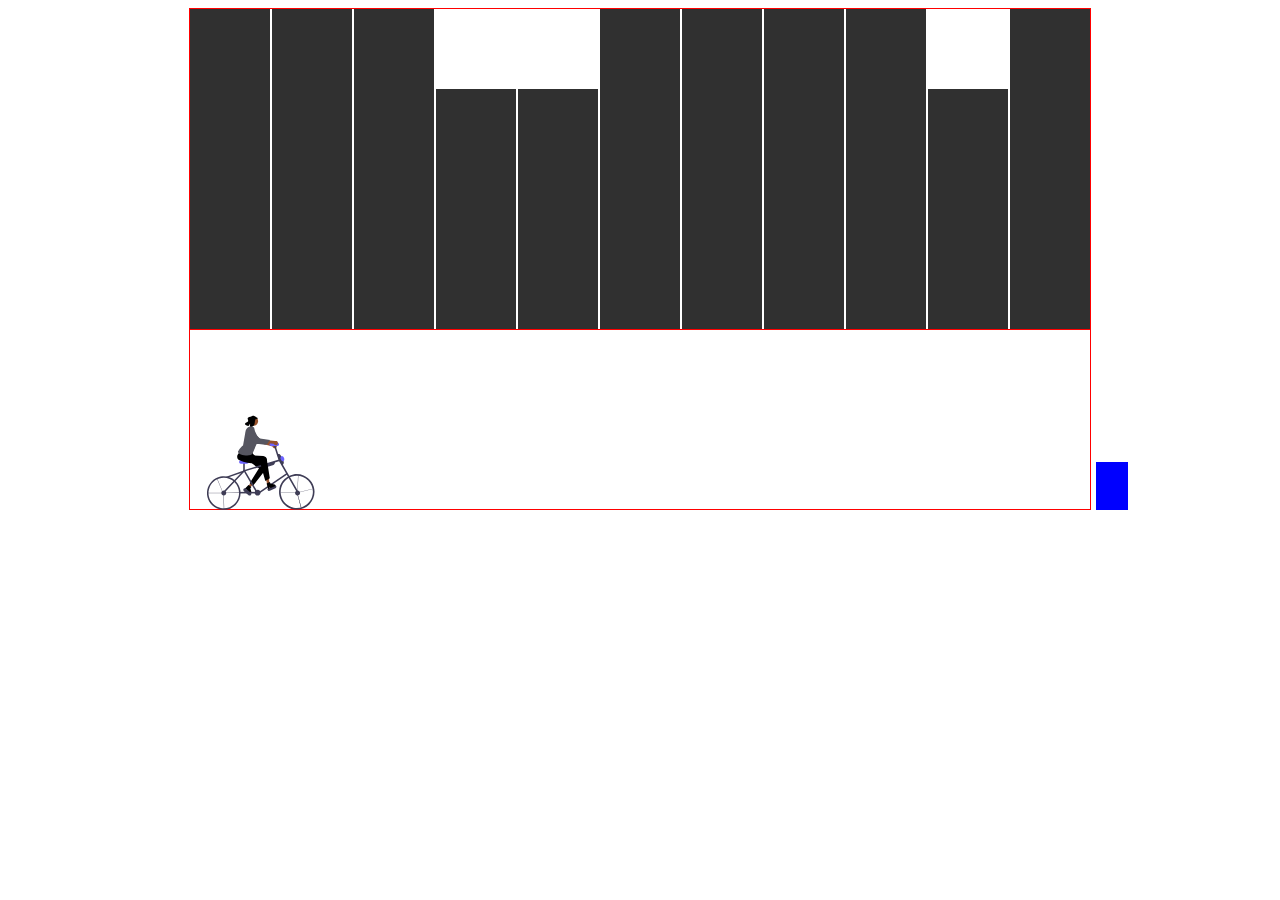
<file: index.html>
<!DOCTYPE html>
<html lang="en">
<head>
    <meta charset="UTF-8">
    <meta http-equiv="X-UA-Compatible" content="IE=edge">
    <meta name="viewport" content="width=device-width, initial-scale=1.0">
    <link href="./style.css" rel="stylesheet"/>
    <title>City runner</title>
</head>
<body>
    <div id="body" class="body">
        <div class="container">
            <div class="background">
                <div class="houses"></div>
                <div class="houses"></div>
                <div class="houses"></div>
                <div class="houses x"></div>
                <div class="houses x"></div>
                <div class="houses"></div>
                <div class="houses"></div>
                <div class="houses"></div>
                <div class="houses"></div>
                <div class="houses x"></div>
                <div class="houses"></div>
            </div>

            <svg id="man" class="man" viewBox="0 0 795 616" fill="none" xmlns="http://www.w3.org/2000/svg">
                <rect width="795" height="616" fill="none"/>
                <g id="undraw_ride_a_bicycle_re_6tjy 1" clip-path="url(#clip0_0_1)">
                <path id="Vector" d="M309.242 462.575L319.986 471.566L360.55 433.48L344.693 420.211L309.242 462.575Z" fill="#97522C"/>
                <path id="Vector_2" d="M341.028 459.534L318.275 443.829L378.183 348.848C334.763 323.61 304.902 292.823 280.538 259.005C272.258 247.592 267.21 234.309 278.762 225.747C279.302 225.347 279.856 224.968 280.425 224.61C293.597 216.402 289.321 228.703 307.376 222.662L323.69 240.065L358.937 274.361L419.058 312.739C431.149 320.457 434.504 336.691 426.552 348.999C426.132 349.649 425.684 350.28 425.21 350.893L341.028 459.534Z" fill="black"/>
                <path id="Vector_3" d="M310.603 455.252L329.441 469.196L323.008 476.883L330.207 502.939C330.562 504.226 330.497 505.593 330.021 506.841C329.545 508.088 328.683 509.15 327.56 509.873C326.437 510.595 325.113 510.94 323.78 510.857C322.448 510.773 321.177 510.266 320.153 509.409L298.792 491.533L301.474 480.848L293.673 487.248L285.619 480.508L310.603 455.252Z" fill="black"/>
                <path id="Vector_4" d="M284.311 360.348L168.115 401.9L171.483 411.316L287.678 369.764L284.311 360.348Z" fill="#3F3D56"/>
                <path id="Vector_5" d="M311.485 521.085L281.209 494.943C279.102 493.123 277.805 490.541 277.602 487.764C277.399 484.987 278.307 482.244 280.127 480.136C281.946 478.029 284.528 476.731 287.305 476.527C290.081 476.323 292.825 477.23 294.933 479.048L325.209 505.19C326.253 506.091 327.11 507.189 327.73 508.421C328.35 509.653 328.721 510.995 328.822 512.371C328.923 513.746 328.752 515.128 328.319 516.437C327.886 517.747 327.199 518.958 326.297 520.002C325.396 521.046 324.298 521.902 323.065 522.522C321.833 523.141 320.491 523.511 319.115 523.612C317.74 523.713 316.358 523.541 315.049 523.107C313.739 522.674 312.528 521.987 311.485 521.085V521.085Z" fill="#3F3D56"/>
                <path id="Vector_6" d="M483.47 219.067C481.556 219.727 479.522 219.959 477.509 219.748C475.496 219.536 473.554 218.886 471.819 217.843C470.085 216.8 468.601 215.389 467.47 213.71C466.34 212.031 465.592 210.124 465.278 208.125L357.124 180.275L374.762 161.768L477.773 192.015C481.167 191.711 484.555 192.662 487.294 194.689C490.034 196.715 491.935 199.676 492.637 203.011C493.339 206.345 492.794 209.822 491.104 212.781C489.415 215.74 486.698 217.977 483.47 219.067H483.47Z" fill="#97522C"/>
                <path id="Vector_7" d="M319.168 89.7592C319.168 89.7592 301.582 91.7967 301.898 112.062C302.214 132.327 345.322 178.492 352.048 186.141C358.773 193.79 425.892 197.698 425.892 197.698L446.859 179.262L384.69 158.316L319.168 89.7592Z" fill="#565660"/>
                <path id="Vector_8" d="M283.496 184.877L279.529 203.485C279.529 203.485 272.308 218.972 273.71 223.11C275.098 227.225 337.592 249.595 337.592 249.595C337.592 249.595 342.947 221.692 351.881 202.87L283.496 184.877Z" fill="#FFB6B6"/>
                <path id="Vector_9" d="M483.782 475.919L447.689 493.163C445.177 494.363 442.29 494.516 439.664 493.588C437.039 492.66 434.889 490.727 433.689 488.215C432.488 485.702 432.335 482.815 433.263 480.19C434.191 477.564 436.124 475.415 438.636 474.214L474.729 456.971C477.242 455.77 480.128 455.617 482.754 456.545C485.38 457.473 487.529 459.406 488.729 461.918C489.93 464.431 490.083 467.318 489.155 469.943C488.227 472.569 486.294 474.719 483.782 475.919V475.919Z" fill="#3F3D56"/>
                <path id="Vector_10" d="M625.709 523.567C634.546 523.567 641.709 516.403 641.709 507.567C641.709 498.73 634.546 491.567 625.709 491.567C616.872 491.567 609.709 498.73 609.709 507.567C609.709 516.403 616.872 523.567 625.709 523.567Z" fill="#3F3D56"/>
                <path id="Vector_11" d="M152.248 523.12C161.085 523.12 168.248 515.957 168.248 507.12C168.248 498.283 161.085 491.12 152.248 491.12C143.412 491.12 136.248 498.283 136.248 507.12C136.248 515.957 143.412 523.12 152.248 523.12Z" fill="#3F3D56"/>
                <path id="Vector_12" d="M369.248 523.673C379.495 523.673 387.802 515.367 387.802 505.12C387.802 494.873 379.495 486.567 369.248 486.567C359.002 486.567 350.695 494.873 350.695 505.12C350.695 515.367 359.002 523.673 369.248 523.673Z" fill="#3F3D56"/>
                <path id="Vector_13" d="M156.357 505.986L149.061 499.147L279.296 360.214L511.708 290.657L627.053 493.091L618.365 498.042L506.957 302.518L284.748 369.021L156.357 505.986Z" fill="#3F3D56"/>
                <path id="Vector_14" d="M353.492 499.678H255.219V509.678H353.492V499.678Z" fill="#3F3D56"/>
                <path id="Vector_15" d="M287.022 312.334H277.022V364.617H287.022V312.334Z" fill="#3F3D56"/>
                <path id="Vector_16" d="M481.467 194.03L471.951 197.103L504.574 298.124L514.09 295.051L481.467 194.03Z" fill="#3F3D56"/>
                <path id="Vector_17" d="M286.024 358.039L277.394 363.094L359.394 503.094L368.024 498.039L286.024 358.039Z" fill="#3F3D56"/>
                <path id="Vector_18" d="M555.888 378.43L379.896 498.442L385.53 506.703L561.522 386.692L555.888 378.43Z" fill="#3F3D56"/>
                <path id="Vector_19" d="M301.209 318.567H261.209C258.424 318.567 255.754 317.46 253.784 315.491C251.815 313.522 250.709 310.851 250.709 308.067C250.709 305.282 251.815 302.611 253.784 300.642C255.754 298.673 258.424 297.567 261.209 297.567H301.209C303.994 297.567 306.665 298.673 308.634 300.642C310.603 302.611 311.709 305.282 311.709 308.067C311.709 310.851 310.603 313.522 308.634 315.491C306.665 317.46 303.994 318.567 301.209 318.567V318.567Z" fill="#6C63FF"/>
                <path id="Vector_20" d="M496.209 205.567H456.209C453.424 205.567 450.754 204.46 448.784 202.491C446.815 200.522 445.709 197.851 445.709 195.067C445.709 192.282 446.815 189.611 448.784 187.642C450.754 185.673 453.424 184.567 456.209 184.567H496.209C498.994 184.567 501.665 185.673 503.634 187.642C505.603 189.611 506.709 192.282 506.709 195.067C506.709 197.851 505.603 200.522 503.634 202.491C501.665 204.46 498.994 205.567 496.209 205.567Z" fill="#6C63FF"/>
                <path id="Vector_21" d="M347.808 74.8749C363.907 72.1379 374.739 56.8684 372.002 40.7696C369.265 24.6708 353.995 13.8389 337.896 16.5759C321.797 19.3129 310.966 34.5823 313.702 50.6811C316.439 66.78 331.709 77.6119 347.808 74.8749Z" fill="#97522C"/>
                <path id="Vector_22" d="M525.869 328.593L492.475 258.103L492.927 257.889C495.241 256.792 497.749 256.163 500.306 256.035C502.864 255.908 505.422 256.286 507.833 257.147C510.245 258.008 512.463 259.336 514.362 261.054C516.26 262.773 517.801 264.849 518.898 267.163L535.594 302.408C536.691 304.723 537.321 307.23 537.448 309.788C537.575 312.345 537.198 314.903 536.336 317.314C535.475 319.726 534.147 321.944 532.429 323.843C530.71 325.741 528.635 327.282 526.32 328.379L525.869 328.593Z" fill="#3F3D56"/>
                <path id="Vector_23" d="M423.791 340.983C419.586 340.971 415.498 339.604 412.133 337.083C408.769 334.563 406.307 331.023 405.115 326.992L404.973 326.512L479.785 304.439L479.926 304.918C480.651 307.374 480.885 309.949 480.615 312.496C480.344 315.042 479.575 317.51 478.351 319.759C477.126 322.009 475.471 323.995 473.479 325.604C471.487 327.213 469.198 328.415 466.742 329.139L429.336 340.176C427.536 340.709 425.668 340.981 423.791 340.983V340.983Z" fill="#3F3D56"/>
                <path id="Vector_24" d="M433.406 462.464L447.019 459.106L440.726 403.809L420.634 408.767L433.406 462.464Z" fill="#97522C"/>
                <path id="Vector_25" d="M426.959 446.596L448.204 436.697L451.888 446.02L478.221 452.13C479.522 452.432 480.692 453.141 481.561 454.155C482.429 455.169 482.951 456.434 483.05 457.765C483.149 459.097 482.82 460.425 482.111 461.556C481.402 462.687 480.349 463.562 479.108 464.053L453.204 474.291L445.094 466.835L446.995 476.745L437.229 480.605L426.959 446.596Z" fill="black"/>
                <path id="Vector_26" d="M447.782 412.637L418.756 430.043L387.798 320.712C337.578 320.283 291.143 314.66 253.23 297.342C240.385 291.526 234.672 276.144 240.468 262.986C240.739 262.371 241.033 261.767 241.35 261.175C248.73 247.522 263.038 239.504 275.733 225.315L338.709 248.567L334.196 265.525L405.433 269.101C419.759 269.82 430.712 282.264 429.897 296.894C429.854 297.667 429.778 298.437 429.669 299.204L447.782 412.637Z" fill="black"/>
                <path id="Vector_27" d="M324.641 74.5894L343.994 84.7086C345.063 85.1353 345.972 85.885 346.595 86.853C347.218 87.8211 347.523 88.9594 347.469 90.1093L352.51 110.281L370.247 147.825C370.247 147.825 374.869 167.806 366.049 186.671C357.229 205.537 337.709 252.567 337.709 252.567C324.978 283.06 220.476 259.512 247.709 233.567C250.949 230.479 269.162 204.403 275.826 202.904L292.176 109.339C293 104.399 294.907 99.7024 297.761 95.5864C300.614 91.4704 304.342 88.0368 308.679 85.5317C311.299 84.0508 313.727 83.174 315.392 83.6215C319.185 84.5055 320.978 75.9146 324.641 74.5894Z" fill="#565660"/>
                <path id="Vector_28" d="M492.72 198.566C490.96 199.566 489.003 200.167 486.985 200.329C484.968 200.49 482.939 200.207 481.043 199.5C479.147 198.793 477.429 197.678 476.01 196.235C474.591 194.792 473.505 193.055 472.83 191.147L361.402 183.611L375.346 162.182L482.157 173.018C485.438 172.097 488.943 172.41 492.008 173.9C495.072 175.389 497.484 177.951 498.786 181.1C500.088 184.25 500.19 187.767 499.072 190.986C497.954 194.205 495.694 196.902 492.72 198.566V198.566Z" fill="#97522C"/>
                <path id="Vector_29" d="M307.484 101.595C307.484 101.595 290.571 106.824 294.599 126.687C298.628 146.551 349.474 184.024 357.489 190.309C365.503 196.594 432.2 188.122 432.2 188.122L449.428 166.153L384.472 156.968L307.484 101.595Z" fill="#565660"/>
                <path id="Vector_30" d="M366.612 32.6419C363.853 33.905 360.729 32.0743 358.314 30.2538L359.178 30.9328C354.99 34.7985 353.073 40.3208 352.166 45.7476C351.258 51.1686 351.212 56.7042 350.053 62.0892C348.893 67.4686 346.424 72.8859 341.737 76.2187C335.457 80.6826 326.726 80.4834 318.945 79.2078C318.841 79.1892 318.745 79.1754 318.641 79.1568C320.668 73.5303 321.452 67.5813 320.945 61.6665C318.929 67.6179 315.445 73.0495 310.77 77.5284C305.607 76.2609 300.562 74.6072 295.685 72.5833C292.53 71.2702 289.128 69.4658 288.222 66.3643C287.314 63.2864 289.308 60.0297 291.999 58.055C294.691 56.0802 298.01 55.0316 301.085 53.6137C304.156 52.2024 307.188 50.203 308.39 47.2169C311.164 40.3475 302.959 32.5739 306.049 25.8178C307.572 22.4955 311.374 20.66 314.95 19.2386C320.41 17.0745 326.021 15.2558 331.745 13.795C336.77 12.5118 342.02 11.5018 347.162 12.2623C352.303 13.0229 357.364 15.8758 359.261 20.3877C362.354 21.3262 365.639 22.386 367.644 24.778C369.647 27.1643 369.534 31.3066 366.612 32.6419Z" fill="black"/>
                <g id="left-wheel">
                <path id="left-wheel_2" d="M152.249 615.12C130.888 615.12 110.008 608.786 92.247 596.919C74.4865 585.052 60.6439 568.185 52.4696 548.45C44.2953 528.716 42.1566 507 46.3238 486.05C50.491 465.101 60.777 445.857 75.8811 430.753C90.9851 415.649 110.229 405.363 131.179 401.195C152.129 397.028 173.844 399.167 193.578 407.341C213.313 415.516 230.18 429.358 242.047 447.119C253.915 464.879 260.249 485.76 260.249 507.12C260.216 535.754 248.827 563.205 228.58 583.452C208.333 603.699 180.882 615.088 152.249 615.12V615.12ZM152.249 409.12C132.866 409.12 113.919 414.868 97.8027 425.636C81.6867 436.405 69.1258 451.71 61.7084 469.617C54.291 487.524 52.3503 507.229 56.1316 526.239C59.913 545.249 69.2466 562.711 82.9521 576.417C96.6577 590.122 114.12 599.456 133.13 603.237C152.14 607.019 171.844 605.078 189.752 597.66C207.659 590.243 222.964 577.682 233.733 561.566C244.501 545.45 250.249 526.503 250.249 507.12C250.219 481.138 239.885 456.228 221.513 437.856C203.14 419.484 178.231 409.15 152.249 409.12V409.12Z" fill="#3F3D56"/>
                <path id="Vector_31" d="M156 508V506H100H44V508H156Z" fill="#3F3D56"/>
                <path id="Vector_32" d="M152.296 513.974L154.842 608.13L152.461 608.195L149.914 514.038L152.296 513.974Z" fill="#3F3D56"/>
                <path id="Vector_33" d="M161 505.957L255.19 506.334L255.198 504.377L161.008 504L161 505.957Z" fill="#3F3D56"/>
                <path id="Vector_34" d="M109.283 416.983L145.105 504.096L146.915 503.352L111.093 416.238L109.283 416.983Z" fill="#3F3D56"/>
                </g>
                <path id="Vector_35" d="M624.82 516.594L647.367 599.326L649.296 598.8L626.75 516.068L624.82 516.594Z" fill="#3F3D56"/>
                <g id="right-wheel">
                <path id="right-wheel_2" d="M620.689 613.567C598.146 613.567 576.109 606.882 557.365 594.358C538.621 581.833 524.012 564.032 515.385 543.205C506.758 522.378 504.501 499.461 508.899 477.351C513.297 455.241 524.153 434.931 540.093 418.991C556.033 403.051 576.343 392.195 598.452 387.797C620.562 383.399 643.48 385.657 664.307 394.283C685.134 402.91 702.935 417.519 715.459 436.263C727.984 455.007 734.668 477.044 734.668 499.587C734.634 529.806 722.615 558.777 701.247 580.145C679.879 601.513 650.908 613.532 620.689 613.567ZM620.689 396.161C600.233 396.161 580.237 402.227 563.228 413.591C546.22 424.956 532.964 441.109 525.136 460.008C517.307 478.906 515.259 499.702 519.25 519.764C523.241 539.827 533.091 558.256 547.555 572.72C562.02 587.185 580.449 597.035 600.511 601.026C620.574 605.016 641.369 602.968 660.268 595.14C679.167 587.312 695.32 574.056 706.684 557.047C718.049 540.039 724.115 520.043 724.115 499.587C724.084 472.166 713.177 445.877 693.788 426.488C674.398 407.099 648.109 396.192 620.689 396.161V396.161Z" fill="#3F3D56"/>
                <path id="Vector_36" d="M618 505H515V507H618V505Z" fill="#3F3D56"/>
                <path id="Vector_37" d="M624.82 516.594L647.367 599.326L649.296 598.8L626.75 516.068L624.82 516.594Z" fill="#3F3D56"/>
                <path id="Vector_38" d="M639.486 501.759L722.669 480.94L722.183 479L639 499.819L639.486 501.759Z" fill="#3F3D56"/>
                <path id="Vector_39" d="M625.764 500.628L630.929 395.513L628.932 395.415L623.766 500.53L625.764 500.628Z" fill="#3F3D56"/>
                </g>
                <path id="Vector_40" d="M534.367 303.522C540.324 301.319 542.437 292.185 539.086 283.12C535.734 274.054 528.188 268.491 522.231 270.693C516.274 272.895 514.161 282.029 517.512 291.095C520.864 300.16 528.41 305.724 534.367 303.522Z" fill="#6C63FF"/>
                </g>
                <defs>
                <clipPath id="clip0_0_1">
                <rect width="794.67" height="615.311" fill="white"/>
                </clipPath>
                </defs>
            </svg>
                
            <div class="obstacles"></div>
        </div>
    </div>

    <script type="text/javascript" src="./script.js"></script>
</body>
</html>
</file>
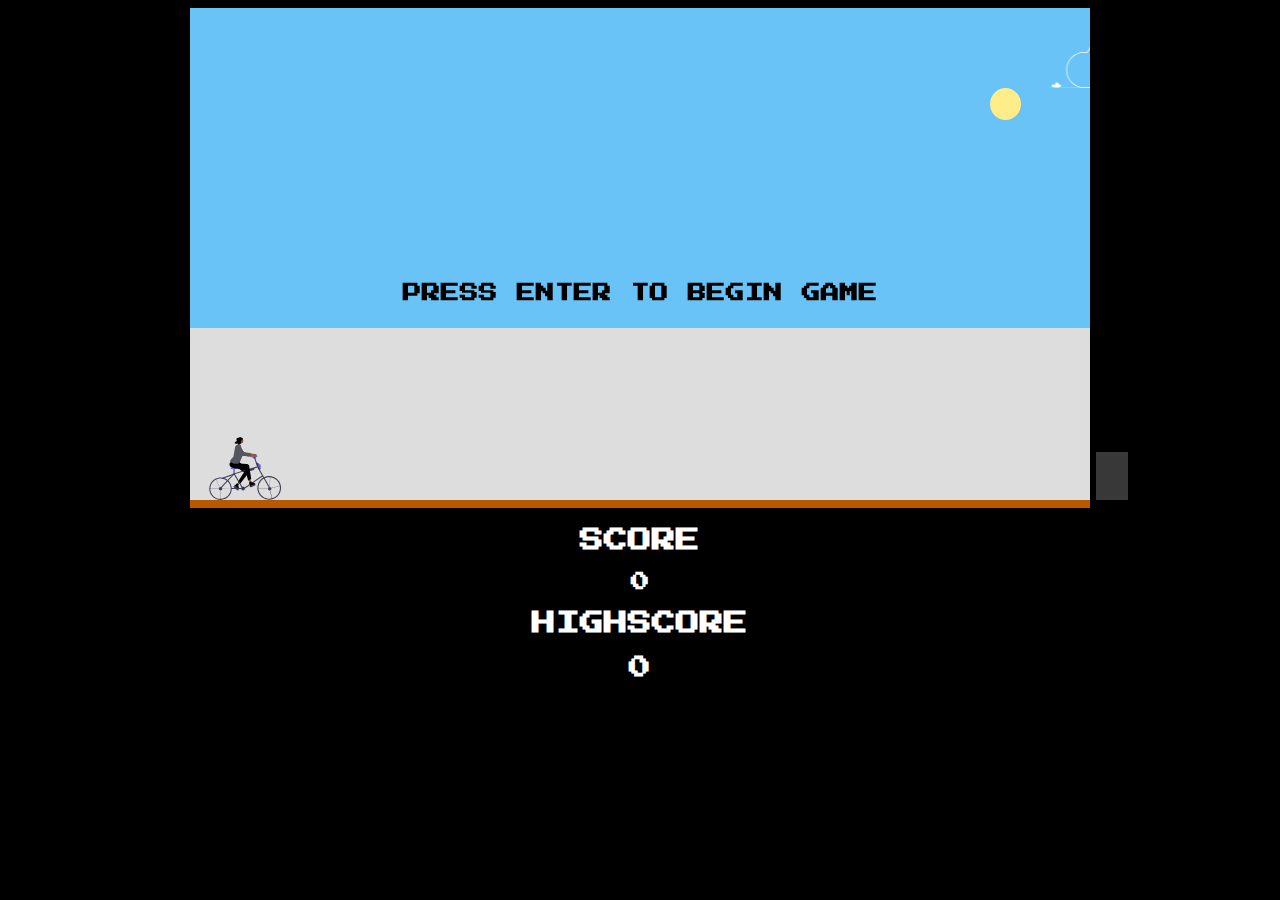
<file: public/index.html>
<!DOCTYPE html>
<html lang="en">
<head>
    <meta charset="UTF-8">
    <meta http-equiv="X-UA-Compatible" content="IE=edge">
    <meta name="viewport" content="width=device-width, initial-scale=1.0">
    <link href="./style.css" rel="stylesheet"/>
    <link rel="preconnect" href="https://fonts.googleapis.com">
    <link rel="preconnect" href="https://fonts.gstatic.com" crossorigin>
    <link href="https://fonts.googleapis.com/css2?family=Press+Start+2P&display=swap" rel="stylesheet">
    <title>Beach Rider</title>
</head>
<body>
    <div id="pc">
        <div id="body" class="body">
            <div class="container">
                <div class="background">
                    <div class="sun"></div>
                    <marquee>
                        <svg class="houses x" viewBox="0 0 860 633" fill="none" xmlns="http://www.w3.org/2000/svg">
                            <rect width="860" height="633" fill="none"/>
                            <g clip-path="url(#clip0_0_1)">
                                <path d="M797.498 630.205C786.905 629.765 777.254 625.49 772.888 618.867C772.684 618.557 772.492 618.243 772.311 617.924C770.717 615.102 770.219 611.858 771.962 609.077C773.705 606.296 778.062 604.184 782.43 604.623C786.798 605.062 790.215 608.549 788.406 611.309C788.006 605.731 787.671 599.87 792.168 595.015C794.644 592.478 797.873 590.809 801.375 590.257C810.437 588.663 816.453 593.787 817.658 598.957C818.547 602.776 817.319 606.657 816.096 610.436C819.865 605.979 828.828 603.996 835.696 606.101C842.564 608.206 846.369 614.101 844.024 619.001C841.261 624.765 832.05 627.744 823.494 629.319C816.427 630.62 805.833 630.551 797.498 630.205Z" fill="#FFF"/>
                                <path d="M62.5089 630.205C73.1019 629.765 82.753 625.49 87.118 618.867C87.3227 618.557 87.515 618.243 87.6949 617.924C89.2889 615.102 89.7869 611.858 88.0439 609.077C86.3009 606.296 81.9439 604.184 77.5759 604.623C73.2079 605.062 69.7899 608.549 71.5999 611.309C71.9999 605.731 72.3349 599.87 67.8379 595.015C65.3626 592.478 62.1333 590.809 58.6319 590.257C49.5699 588.663 43.5539 593.787 42.3489 598.957C41.4599 602.776 42.6879 606.657 43.9109 610.436C40.1419 605.979 31.1789 603.996 24.3109 606.101C17.4429 608.206 13.6369 614.101 15.9829 619.001C18.7459 624.765 27.9569 627.744 36.5129 629.319C43.58 630.62 54.173 630.551 62.5089 630.205Z" fill="#FFF"/>
                                <path d="M859.113 629.236H0V632.68H859.113V629.236Z" fill="#CCCCCC"/>
                                <path d="M627.927 632.155H269.844C192.593 632.155 129.744 568.248 129.744 489.697C129.744 411.146 192.593 347.24 269.844 347.24H295.319C309.334 318.664 330.931 294.488 357.751 277.351C384.964 259.952 416.586 250.702 448.886 250.692C538.478 250.692 613.154 321.144 620.104 411.605H627.927C687.785 411.605 736.484 461.074 736.484 521.88C736.484 582.685 687.785 632.155 627.927 632.155ZM269.844 353.24C195.901 353.24 135.744 414.454 135.744 489.697C135.744 564.94 195.901 626.155 269.844 626.155H627.927C684.477 626.155 730.484 579.377 730.484 521.88C730.484 464.382 684.477 417.605 627.927 417.605H614.482L614.31 414.787C608.904 326.136 536.241 256.692 448.886 256.692C385.982 256.692 327.503 293.921 299.903 351.536L299.087 353.24H269.844Z" fill="#FFF"/>
                            </g>
                            <defs>
                                <clipPath id="clip0_0_1">
                                    <rect width="859.113" height="632.68" fill="white"/>
                                </clipPath>
                            </defs>
                        </svg>
                        <svg class="houses y" viewBox="0 0 860 633" fill="none" xmlns="http://www.w3.org/2000/svg">
                            <rect width="860" height="633" fill="none"/>
                            <g clip-path="url(#clip0_0_1)">
                                <path d="M797.498 630.205C786.905 629.765 777.254 625.49 772.888 618.867C772.684 618.557 772.492 618.243 772.311 617.924C770.717 615.102 770.219 611.858 771.962 609.077C773.705 606.296 778.062 604.184 782.43 604.623C786.798 605.062 790.215 608.549 788.406 611.309C788.006 605.731 787.671 599.87 792.168 595.015C794.644 592.478 797.873 590.809 801.375 590.257C810.437 588.663 816.453 593.787 817.658 598.957C818.547 602.776 817.319 606.657 816.096 610.436C819.865 605.979 828.828 603.996 835.696 606.101C842.564 608.206 846.369 614.101 844.024 619.001C841.261 624.765 832.05 627.744 823.494 629.319C816.427 630.62 805.833 630.551 797.498 630.205Z" fill="#FFF"/>
                                <path d="M62.5089 630.205C73.1019 629.765 82.753 625.49 87.118 618.867C87.3227 618.557 87.515 618.243 87.6949 617.924C89.2889 615.102 89.7869 611.858 88.0439 609.077C86.3009 606.296 81.9439 604.184 77.5759 604.623C73.2079 605.062 69.7899 608.549 71.5999 611.309C71.9999 605.731 72.3349 599.87 67.8379 595.015C65.3626 592.478 62.1333 590.809 58.6319 590.257C49.5699 588.663 43.5539 593.787 42.3489 598.957C41.4599 602.776 42.6879 606.657 43.9109 610.436C40.1419 605.979 31.1789 603.996 24.3109 606.101C17.4429 608.206 13.6369 614.101 15.9829 619.001C18.7459 624.765 27.9569 627.744 36.5129 629.319C43.58 630.62 54.173 630.551 62.5089 630.205Z" fill="#FFF"/>
                                <path d="M859.113 629.236H0V632.68H859.113V629.236Z" fill="#CCCCCC"/>
                                <path d="M627.927 632.155H269.844C192.593 632.155 129.744 568.248 129.744 489.697C129.744 411.146 192.593 347.24 269.844 347.24H295.319C309.334 318.664 330.931 294.488 357.751 277.351C384.964 259.952 416.586 250.702 448.886 250.692C538.478 250.692 613.154 321.144 620.104 411.605H627.927C687.785 411.605 736.484 461.074 736.484 521.88C736.484 582.685 687.785 632.155 627.927 632.155ZM269.844 353.24C195.901 353.24 135.744 414.454 135.744 489.697C135.744 564.94 195.901 626.155 269.844 626.155H627.927C684.477 626.155 730.484 579.377 730.484 521.88C730.484 464.382 684.477 417.605 627.927 417.605H614.482L614.31 414.787C608.904 326.136 536.241 256.692 448.886 256.692C385.982 256.692 327.503 293.921 299.903 351.536L299.087 353.24H269.844Z" fill="#FFF"/>
                            </g>
                            <defs>
                                <clipPath id="clip0_0_1">
                                    <rect width="859.113" height="632.68" fill="white"/>
                                </clipPath>
                            </defs>
                        </svg>
                        <svg class="houses z" viewBox="0 0 860 633" fill="none" xmlns="http://www.w3.org/2000/svg">
                            <rect width="860" height="633" fill="none"/>
                            <g clip-path="url(#clip0_0_1)">
                                <path d="M797.498 630.205C786.905 629.765 777.254 625.49 772.888 618.867C772.684 618.557 772.492 618.243 772.311 617.924C770.717 615.102 770.219 611.858 771.962 609.077C773.705 606.296 778.062 604.184 782.43 604.623C786.798 605.062 790.215 608.549 788.406 611.309C788.006 605.731 787.671 599.87 792.168 595.015C794.644 592.478 797.873 590.809 801.375 590.257C810.437 588.663 816.453 593.787 817.658 598.957C818.547 602.776 817.319 606.657 816.096 610.436C819.865 605.979 828.828 603.996 835.696 606.101C842.564 608.206 846.369 614.101 844.024 619.001C841.261 624.765 832.05 627.744 823.494 629.319C816.427 630.62 805.833 630.551 797.498 630.205Z" fill="#FFF"/>
                                <path d="M62.5089 630.205C73.1019 629.765 82.753 625.49 87.118 618.867C87.3227 618.557 87.515 618.243 87.6949 617.924C89.2889 615.102 89.7869 611.858 88.0439 609.077C86.3009 606.296 81.9439 604.184 77.5759 604.623C73.2079 605.062 69.7899 608.549 71.5999 611.309C71.9999 605.731 72.3349 599.87 67.8379 595.015C65.3626 592.478 62.1333 590.809 58.6319 590.257C49.5699 588.663 43.5539 593.787 42.3489 598.957C41.4599 602.776 42.6879 606.657 43.9109 610.436C40.1419 605.979 31.1789 603.996 24.3109 606.101C17.4429 608.206 13.6369 614.101 15.9829 619.001C18.7459 624.765 27.9569 627.744 36.5129 629.319C43.58 630.62 54.173 630.551 62.5089 630.205Z" fill="#FFF"/>
                                <path d="M859.113 629.236H0V632.68H859.113V629.236Z" fill="#CCCCCC"/>
                                <path d="M627.927 632.155H269.844C192.593 632.155 129.744 568.248 129.744 489.697C129.744 411.146 192.593 347.24 269.844 347.24H295.319C309.334 318.664 330.931 294.488 357.751 277.351C384.964 259.952 416.586 250.702 448.886 250.692C538.478 250.692 613.154 321.144 620.104 411.605H627.927C687.785 411.605 736.484 461.074 736.484 521.88C736.484 582.685 687.785 632.155 627.927 632.155ZM269.844 353.24C195.901 353.24 135.744 414.454 135.744 489.697C135.744 564.94 195.901 626.155 269.844 626.155H627.927C684.477 626.155 730.484 579.377 730.484 521.88C730.484 464.382 684.477 417.605 627.927 417.605H614.482L614.31 414.787C608.904 326.136 536.241 256.692 448.886 256.692C385.982 256.692 327.503 293.921 299.903 351.536L299.087 353.24H269.844Z" fill="#FFF"/>
                            </g>
                            <defs>
                                <clipPath id="clip0_0_1">
                                    <rect width="859.113" height="632.68" fill="white"/>
                                </clipPath>
                            </defs>
                        </svg>
                        <svg class="houses x" viewBox="0 0 860 633" fill="none" xmlns="http://www.w3.org/2000/svg">
                            <rect width="860" height="633" fill="none"/>
                            <g clip-path="url(#clip0_0_1)">
                                <path d="M797.498 630.205C786.905 629.765 777.254 625.49 772.888 618.867C772.684 618.557 772.492 618.243 772.311 617.924C770.717 615.102 770.219 611.858 771.962 609.077C773.705 606.296 778.062 604.184 782.43 604.623C786.798 605.062 790.215 608.549 788.406 611.309C788.006 605.731 787.671 599.87 792.168 595.015C794.644 592.478 797.873 590.809 801.375 590.257C810.437 588.663 816.453 593.787 817.658 598.957C818.547 602.776 817.319 606.657 816.096 610.436C819.865 605.979 828.828 603.996 835.696 606.101C842.564 608.206 846.369 614.101 844.024 619.001C841.261 624.765 832.05 627.744 823.494 629.319C816.427 630.62 805.833 630.551 797.498 630.205Z" fill="#FFF"/>
                                <path d="M62.5089 630.205C73.1019 629.765 82.753 625.49 87.118 618.867C87.3227 618.557 87.515 618.243 87.6949 617.924C89.2889 615.102 89.7869 611.858 88.0439 609.077C86.3009 606.296 81.9439 604.184 77.5759 604.623C73.2079 605.062 69.7899 608.549 71.5999 611.309C71.9999 605.731 72.3349 599.87 67.8379 595.015C65.3626 592.478 62.1333 590.809 58.6319 590.257C49.5699 588.663 43.5539 593.787 42.3489 598.957C41.4599 602.776 42.6879 606.657 43.9109 610.436C40.1419 605.979 31.1789 603.996 24.3109 606.101C17.4429 608.206 13.6369 614.101 15.9829 619.001C18.7459 624.765 27.9569 627.744 36.5129 629.319C43.58 630.62 54.173 630.551 62.5089 630.205Z" fill="#FFF"/>
                                <path d="M859.113 629.236H0V632.68H859.113V629.236Z" fill="#CCCCCC"/>
                                <path d="M627.927 632.155H269.844C192.593 632.155 129.744 568.248 129.744 489.697C129.744 411.146 192.593 347.24 269.844 347.24H295.319C309.334 318.664 330.931 294.488 357.751 277.351C384.964 259.952 416.586 250.702 448.886 250.692C538.478 250.692 613.154 321.144 620.104 411.605H627.927C687.785 411.605 736.484 461.074 736.484 521.88C736.484 582.685 687.785 632.155 627.927 632.155ZM269.844 353.24C195.901 353.24 135.744 414.454 135.744 489.697C135.744 564.94 195.901 626.155 269.844 626.155H627.927C684.477 626.155 730.484 579.377 730.484 521.88C730.484 464.382 684.477 417.605 627.927 417.605H614.482L614.31 414.787C608.904 326.136 536.241 256.692 448.886 256.692C385.982 256.692 327.503 293.921 299.903 351.536L299.087 353.24H269.844Z" fill="#FFF"/>
                            </g>
                            <defs>
                                <clipPath id="clip0_0_1">
                                    <rect width="859.113" height="632.68" fill="white"/>
                                </clipPath>
                            </defs>
                        </svg>
                        <svg class="houses y" viewBox="0 0 860 633" fill="none" xmlns="http://www.w3.org/2000/svg">
                            <rect width="860" height="633" fill="none"/>
                            <g clip-path="url(#clip0_0_1)">
                                <path d="M797.498 630.205C786.905 629.765 777.254 625.49 772.888 618.867C772.684 618.557 772.492 618.243 772.311 617.924C770.717 615.102 770.219 611.858 771.962 609.077C773.705 606.296 778.062 604.184 782.43 604.623C786.798 605.062 790.215 608.549 788.406 611.309C788.006 605.731 787.671 599.87 792.168 595.015C794.644 592.478 797.873 590.809 801.375 590.257C810.437 588.663 816.453 593.787 817.658 598.957C818.547 602.776 817.319 606.657 816.096 610.436C819.865 605.979 828.828 603.996 835.696 606.101C842.564 608.206 846.369 614.101 844.024 619.001C841.261 624.765 832.05 627.744 823.494 629.319C816.427 630.62 805.833 630.551 797.498 630.205Z" fill="#FFF"/>
                                <path d="M62.5089 630.205C73.1019 629.765 82.753 625.49 87.118 618.867C87.3227 618.557 87.515 618.243 87.6949 617.924C89.2889 615.102 89.7869 611.858 88.0439 609.077C86.3009 606.296 81.9439 604.184 77.5759 604.623C73.2079 605.062 69.7899 608.549 71.5999 611.309C71.9999 605.731 72.3349 599.87 67.8379 595.015C65.3626 592.478 62.1333 590.809 58.6319 590.257C49.5699 588.663 43.5539 593.787 42.3489 598.957C41.4599 602.776 42.6879 606.657 43.9109 610.436C40.1419 605.979 31.1789 603.996 24.3109 606.101C17.4429 608.206 13.6369 614.101 15.9829 619.001C18.7459 624.765 27.9569 627.744 36.5129 629.319C43.58 630.62 54.173 630.551 62.5089 630.205Z" fill="#FFF"/>
                                <path d="M859.113 629.236H0V632.68H859.113V629.236Z" fill="#CCCCCC"/>
                                <path d="M627.927 632.155H269.844C192.593 632.155 129.744 568.248 129.744 489.697C129.744 411.146 192.593 347.24 269.844 347.24H295.319C309.334 318.664 330.931 294.488 357.751 277.351C384.964 259.952 416.586 250.702 448.886 250.692C538.478 250.692 613.154 321.144 620.104 411.605H627.927C687.785 411.605 736.484 461.074 736.484 521.88C736.484 582.685 687.785 632.155 627.927 632.155ZM269.844 353.24C195.901 353.24 135.744 414.454 135.744 489.697C135.744 564.94 195.901 626.155 269.844 626.155H627.927C684.477 626.155 730.484 579.377 730.484 521.88C730.484 464.382 684.477 417.605 627.927 417.605H614.482L614.31 414.787C608.904 326.136 536.241 256.692 448.886 256.692C385.982 256.692 327.503 293.921 299.903 351.536L299.087 353.24H269.844Z" fill="#FFF"/>
                            </g>
                            <defs>
                                <clipPath id="clip0_0_1">
                                    <rect width="859.113" height="632.68" fill="white"/>
                                </clipPath>
                            </defs>
                        </svg>
                        <svg class="houses z" viewBox="0 0 860 633" fill="none" xmlns="http://www.w3.org/2000/svg">
                            <rect width="860" height="633" fill="none"/>
                            <g clip-path="url(#clip0_0_1)">
                                <path d="M797.498 630.205C786.905 629.765 777.254 625.49 772.888 618.867C772.684 618.557 772.492 618.243 772.311 617.924C770.717 615.102 770.219 611.858 771.962 609.077C773.705 606.296 778.062 604.184 782.43 604.623C786.798 605.062 790.215 608.549 788.406 611.309C788.006 605.731 787.671 599.87 792.168 595.015C794.644 592.478 797.873 590.809 801.375 590.257C810.437 588.663 816.453 593.787 817.658 598.957C818.547 602.776 817.319 606.657 816.096 610.436C819.865 605.979 828.828 603.996 835.696 606.101C842.564 608.206 846.369 614.101 844.024 619.001C841.261 624.765 832.05 627.744 823.494 629.319C816.427 630.62 805.833 630.551 797.498 630.205Z" fill="#FFF"/>
                                <path d="M62.5089 630.205C73.1019 629.765 82.753 625.49 87.118 618.867C87.3227 618.557 87.515 618.243 87.6949 617.924C89.2889 615.102 89.7869 611.858 88.0439 609.077C86.3009 606.296 81.9439 604.184 77.5759 604.623C73.2079 605.062 69.7899 608.549 71.5999 611.309C71.9999 605.731 72.3349 599.87 67.8379 595.015C65.3626 592.478 62.1333 590.809 58.6319 590.257C49.5699 588.663 43.5539 593.787 42.3489 598.957C41.4599 602.776 42.6879 606.657 43.9109 610.436C40.1419 605.979 31.1789 603.996 24.3109 606.101C17.4429 608.206 13.6369 614.101 15.9829 619.001C18.7459 624.765 27.9569 627.744 36.5129 629.319C43.58 630.62 54.173 630.551 62.5089 630.205Z" fill="#FFF"/>
                                <path d="M859.113 629.236H0V632.68H859.113V629.236Z" fill="#CCCCCC"/>
                                <path d="M627.927 632.155H269.844C192.593 632.155 129.744 568.248 129.744 489.697C129.744 411.146 192.593 347.24 269.844 347.24H295.319C309.334 318.664 330.931 294.488 357.751 277.351C384.964 259.952 416.586 250.702 448.886 250.692C538.478 250.692 613.154 321.144 620.104 411.605H627.927C687.785 411.605 736.484 461.074 736.484 521.88C736.484 582.685 687.785 632.155 627.927 632.155ZM269.844 353.24C195.901 353.24 135.744 414.454 135.744 489.697C135.744 564.94 195.901 626.155 269.844 626.155H627.927C684.477 626.155 730.484 579.377 730.484 521.88C730.484 464.382 684.477 417.605 627.927 417.605H614.482L614.31 414.787C608.904 326.136 536.241 256.692 448.886 256.692C385.982 256.692 327.503 293.921 299.903 351.536L299.087 353.24H269.844Z" fill="#FFF"/>
                            </g>
                            <defs>
                                <clipPath id="clip0_0_1">
                                    <rect width="859.113" height="632.68" fill="white"/>
                                </clipPath>
                            </defs>
                        </svg>
                    </marquee>
                    <h3 id="instruction">PRESS ENTER TO BEGIN GAME</h3>
                </div>

                <svg id="man" class="man" viewBox="0 0 795 616" fill="none" xmlns="http://www.w3.org/2000/svg">
                    <rect width="795" height="616" fill="none"/>
                    <g id="undraw_ride_a_bicycle_re_6tjy 1" clip-path="url(#clip0_0_1)">
                    <path id="Vector" d="M309.242 462.575L319.986 471.566L360.55 433.48L344.693 420.211L309.242 462.575Z" fill="#97522C"/>
                    <path id="Vector_2" d="M341.028 459.534L318.275 443.829L378.183 348.848C334.763 323.61 304.902 292.823 280.538 259.005C272.258 247.592 267.21 234.309 278.762 225.747C279.302 225.347 279.856 224.968 280.425 224.61C293.597 216.402 289.321 228.703 307.376 222.662L323.69 240.065L358.937 274.361L419.058 312.739C431.149 320.457 434.504 336.691 426.552 348.999C426.132 349.649 425.684 350.28 425.21 350.893L341.028 459.534Z" fill="black"/>
                    <path id="Vector_3" d="M310.603 455.252L329.441 469.196L323.008 476.883L330.207 502.939C330.562 504.226 330.497 505.593 330.021 506.841C329.545 508.088 328.683 509.15 327.56 509.873C326.437 510.595 325.113 510.94 323.78 510.857C322.448 510.773 321.177 510.266 320.153 509.409L298.792 491.533L301.474 480.848L293.673 487.248L285.619 480.508L310.603 455.252Z" fill="black"/>
                    <path id="Vector_4" d="M284.311 360.348L168.115 401.9L171.483 411.316L287.678 369.764L284.311 360.348Z" fill="#3F3D56"/>
                    <path id="Vector_5" d="M311.485 521.085L281.209 494.943C279.102 493.123 277.805 490.541 277.602 487.764C277.399 484.987 278.307 482.244 280.127 480.136C281.946 478.029 284.528 476.731 287.305 476.527C290.081 476.323 292.825 477.23 294.933 479.048L325.209 505.19C326.253 506.091 327.11 507.189 327.73 508.421C328.35 509.653 328.721 510.995 328.822 512.371C328.923 513.746 328.752 515.128 328.319 516.437C327.886 517.747 327.199 518.958 326.297 520.002C325.396 521.046 324.298 521.902 323.065 522.522C321.833 523.141 320.491 523.511 319.115 523.612C317.74 523.713 316.358 523.541 315.049 523.107C313.739 522.674 312.528 521.987 311.485 521.085V521.085Z" fill="#3F3D56"/>
                    <path id="Vector_6" d="M483.47 219.067C481.556 219.727 479.522 219.959 477.509 219.748C475.496 219.536 473.554 218.886 471.819 217.843C470.085 216.8 468.601 215.389 467.47 213.71C466.34 212.031 465.592 210.124 465.278 208.125L357.124 180.275L374.762 161.768L477.773 192.015C481.167 191.711 484.555 192.662 487.294 194.689C490.034 196.715 491.935 199.676 492.637 203.011C493.339 206.345 492.794 209.822 491.104 212.781C489.415 215.74 486.698 217.977 483.47 219.067H483.47Z" fill="#97522C"/>
                    <path id="Vector_7" d="M319.168 89.7592C319.168 89.7592 301.582 91.7967 301.898 112.062C302.214 132.327 345.322 178.492 352.048 186.141C358.773 193.79 425.892 197.698 425.892 197.698L446.859 179.262L384.69 158.316L319.168 89.7592Z" fill="#565660"/>
                    <path id="Vector_8" d="M283.496 184.877L279.529 203.485C279.529 203.485 272.308 218.972 273.71 223.11C275.098 227.225 337.592 249.595 337.592 249.595C337.592 249.595 342.947 221.692 351.881 202.87L283.496 184.877Z" fill="#FFB6B6"/>
                    <path id="Vector_9" d="M483.782 475.919L447.689 493.163C445.177 494.363 442.29 494.516 439.664 493.588C437.039 492.66 434.889 490.727 433.689 488.215C432.488 485.702 432.335 482.815 433.263 480.19C434.191 477.564 436.124 475.415 438.636 474.214L474.729 456.971C477.242 455.77 480.128 455.617 482.754 456.545C485.38 457.473 487.529 459.406 488.729 461.918C489.93 464.431 490.083 467.318 489.155 469.943C488.227 472.569 486.294 474.719 483.782 475.919V475.919Z" fill="#3F3D56"/>
                    <path id="Vector_10" d="M625.709 523.567C634.546 523.567 641.709 516.403 641.709 507.567C641.709 498.73 634.546 491.567 625.709 491.567C616.872 491.567 609.709 498.73 609.709 507.567C609.709 516.403 616.872 523.567 625.709 523.567Z" fill="#3F3D56"/>
                    <path id="Vector_11" d="M152.248 523.12C161.085 523.12 168.248 515.957 168.248 507.12C168.248 498.283 161.085 491.12 152.248 491.12C143.412 491.12 136.248 498.283 136.248 507.12C136.248 515.957 143.412 523.12 152.248 523.12Z" fill="#3F3D56"/>
                    <path id="Vector_12" d="M369.248 523.673C379.495 523.673 387.802 515.367 387.802 505.12C387.802 494.873 379.495 486.567 369.248 486.567C359.002 486.567 350.695 494.873 350.695 505.12C350.695 515.367 359.002 523.673 369.248 523.673Z" fill="#3F3D56"/>
                    <path id="Vector_13" d="M156.357 505.986L149.061 499.147L279.296 360.214L511.708 290.657L627.053 493.091L618.365 498.042L506.957 302.518L284.748 369.021L156.357 505.986Z" fill="#3F3D56"/>
                    <path id="Vector_14" d="M353.492 499.678H255.219V509.678H353.492V499.678Z" fill="#3F3D56"/>
                    <path id="Vector_15" d="M287.022 312.334H277.022V364.617H287.022V312.334Z" fill="#3F3D56"/>
                    <path id="Vector_16" d="M481.467 194.03L471.951 197.103L504.574 298.124L514.09 295.051L481.467 194.03Z" fill="#3F3D56"/>
                    <path id="Vector_17" d="M286.024 358.039L277.394 363.094L359.394 503.094L368.024 498.039L286.024 358.039Z" fill="#3F3D56"/>
                    <path id="Vector_18" d="M555.888 378.43L379.896 498.442L385.53 506.703L561.522 386.692L555.888 378.43Z" fill="#3F3D56"/>
                    <path id="Vector_19" d="M301.209 318.567H261.209C258.424 318.567 255.754 317.46 253.784 315.491C251.815 313.522 250.709 310.851 250.709 308.067C250.709 305.282 251.815 302.611 253.784 300.642C255.754 298.673 258.424 297.567 261.209 297.567H301.209C303.994 297.567 306.665 298.673 308.634 300.642C310.603 302.611 311.709 305.282 311.709 308.067C311.709 310.851 310.603 313.522 308.634 315.491C306.665 317.46 303.994 318.567 301.209 318.567V318.567Z" fill="#6C63FF"/>
                    <path id="Vector_20" d="M496.209 205.567H456.209C453.424 205.567 450.754 204.46 448.784 202.491C446.815 200.522 445.709 197.851 445.709 195.067C445.709 192.282 446.815 189.611 448.784 187.642C450.754 185.673 453.424 184.567 456.209 184.567H496.209C498.994 184.567 501.665 185.673 503.634 187.642C505.603 189.611 506.709 192.282 506.709 195.067C506.709 197.851 505.603 200.522 503.634 202.491C501.665 204.46 498.994 205.567 496.209 205.567Z" fill="#6C63FF"/>
                    <path id="Vector_21" d="M347.808 74.8749C363.907 72.1379 374.739 56.8684 372.002 40.7696C369.265 24.6708 353.995 13.8389 337.896 16.5759C321.797 19.3129 310.966 34.5823 313.702 50.6811C316.439 66.78 331.709 77.6119 347.808 74.8749Z" fill="#97522C"/>
                    <path id="Vector_22" d="M525.869 328.593L492.475 258.103L492.927 257.889C495.241 256.792 497.749 256.163 500.306 256.035C502.864 255.908 505.422 256.286 507.833 257.147C510.245 258.008 512.463 259.336 514.362 261.054C516.26 262.773 517.801 264.849 518.898 267.163L535.594 302.408C536.691 304.723 537.321 307.23 537.448 309.788C537.575 312.345 537.198 314.903 536.336 317.314C535.475 319.726 534.147 321.944 532.429 323.843C530.71 325.741 528.635 327.282 526.32 328.379L525.869 328.593Z" fill="#3F3D56"/>
                    <path id="Vector_23" d="M423.791 340.983C419.586 340.971 415.498 339.604 412.133 337.083C408.769 334.563 406.307 331.023 405.115 326.992L404.973 326.512L479.785 304.439L479.926 304.918C480.651 307.374 480.885 309.949 480.615 312.496C480.344 315.042 479.575 317.51 478.351 319.759C477.126 322.009 475.471 323.995 473.479 325.604C471.487 327.213 469.198 328.415 466.742 329.139L429.336 340.176C427.536 340.709 425.668 340.981 423.791 340.983V340.983Z" fill="#3F3D56"/>
                    <path id="Vector_24" d="M433.406 462.464L447.019 459.106L440.726 403.809L420.634 408.767L433.406 462.464Z" fill="#97522C"/>
                    <path id="Vector_25" d="M426.959 446.596L448.204 436.697L451.888 446.02L478.221 452.13C479.522 452.432 480.692 453.141 481.561 454.155C482.429 455.169 482.951 456.434 483.05 457.765C483.149 459.097 482.82 460.425 482.111 461.556C481.402 462.687 480.349 463.562 479.108 464.053L453.204 474.291L445.094 466.835L446.995 476.745L437.229 480.605L426.959 446.596Z" fill="black"/>
                    <path id="Vector_26" d="M447.782 412.637L418.756 430.043L387.798 320.712C337.578 320.283 291.143 314.66 253.23 297.342C240.385 291.526 234.672 276.144 240.468 262.986C240.739 262.371 241.033 261.767 241.35 261.175C248.73 247.522 263.038 239.504 275.733 225.315L338.709 248.567L334.196 265.525L405.433 269.101C419.759 269.82 430.712 282.264 429.897 296.894C429.854 297.667 429.778 298.437 429.669 299.204L447.782 412.637Z" fill="black"/>
                    <path id="Vector_27" d="M324.641 74.5894L343.994 84.7086C345.063 85.1353 345.972 85.885 346.595 86.853C347.218 87.8211 347.523 88.9594 347.469 90.1093L352.51 110.281L370.247 147.825C370.247 147.825 374.869 167.806 366.049 186.671C357.229 205.537 337.709 252.567 337.709 252.567C324.978 283.06 220.476 259.512 247.709 233.567C250.949 230.479 269.162 204.403 275.826 202.904L292.176 109.339C293 104.399 294.907 99.7024 297.761 95.5864C300.614 91.4704 304.342 88.0368 308.679 85.5317C311.299 84.0508 313.727 83.174 315.392 83.6215C319.185 84.5055 320.978 75.9146 324.641 74.5894Z" fill="#565660"/>
                    <path id="Vector_28" d="M492.72 198.566C490.96 199.566 489.003 200.167 486.985 200.329C484.968 200.49 482.939 200.207 481.043 199.5C479.147 198.793 477.429 197.678 476.01 196.235C474.591 194.792 473.505 193.055 472.83 191.147L361.402 183.611L375.346 162.182L482.157 173.018C485.438 172.097 488.943 172.41 492.008 173.9C495.072 175.389 497.484 177.951 498.786 181.1C500.088 184.25 500.19 187.767 499.072 190.986C497.954 194.205 495.694 196.902 492.72 198.566V198.566Z" fill="#97522C"/>
                    <path id="Vector_29" d="M307.484 101.595C307.484 101.595 290.571 106.824 294.599 126.687C298.628 146.551 349.474 184.024 357.489 190.309C365.503 196.594 432.2 188.122 432.2 188.122L449.428 166.153L384.472 156.968L307.484 101.595Z" fill="#565660"/>
                    <path id="Vector_30" d="M366.612 32.6419C363.853 33.905 360.729 32.0743 358.314 30.2538L359.178 30.9328C354.99 34.7985 353.073 40.3208 352.166 45.7476C351.258 51.1686 351.212 56.7042 350.053 62.0892C348.893 67.4686 346.424 72.8859 341.737 76.2187C335.457 80.6826 326.726 80.4834 318.945 79.2078C318.841 79.1892 318.745 79.1754 318.641 79.1568C320.668 73.5303 321.452 67.5813 320.945 61.6665C318.929 67.6179 315.445 73.0495 310.77 77.5284C305.607 76.2609 300.562 74.6072 295.685 72.5833C292.53 71.2702 289.128 69.4658 288.222 66.3643C287.314 63.2864 289.308 60.0297 291.999 58.055C294.691 56.0802 298.01 55.0316 301.085 53.6137C304.156 52.2024 307.188 50.203 308.39 47.2169C311.164 40.3475 302.959 32.5739 306.049 25.8178C307.572 22.4955 311.374 20.66 314.95 19.2386C320.41 17.0745 326.021 15.2558 331.745 13.795C336.77 12.5118 342.02 11.5018 347.162 12.2623C352.303 13.0229 357.364 15.8758 359.261 20.3877C362.354 21.3262 365.639 22.386 367.644 24.778C369.647 27.1643 369.534 31.3066 366.612 32.6419Z" fill="black"/>
                    <g id="left-wheel">
                        <path id="left-wheel_2" d="M152.249 615.12C130.888 615.12 110.008 608.786 92.247 596.919C74.4865 585.052 60.6439 568.185 52.4696 548.45C44.2953 528.716 42.1566 507 46.3238 486.05C50.491 465.101 60.777 445.857 75.8811 430.753C90.9851 415.649 110.229 405.363 131.179 401.195C152.129 397.028 173.844 399.167 193.578 407.341C213.313 415.516 230.18 429.358 242.047 447.119C253.915 464.879 260.249 485.76 260.249 507.12C260.216 535.754 248.827 563.205 228.58 583.452C208.333 603.699 180.882 615.088 152.249 615.12V615.12ZM152.249 409.12C132.866 409.12 113.919 414.868 97.8027 425.636C81.6867 436.405 69.1258 451.71 61.7084 469.617C54.291 487.524 52.3503 507.229 56.1316 526.239C59.913 545.249 69.2466 562.711 82.9521 576.417C96.6577 590.122 114.12 599.456 133.13 603.237C152.14 607.019 171.844 605.078 189.752 597.66C207.659 590.243 222.964 577.682 233.733 561.566C244.501 545.45 250.249 526.503 250.249 507.12C250.219 481.138 239.885 456.228 221.513 437.856C203.14 419.484 178.231 409.15 152.249 409.12V409.12Z" fill="#3F3D56"/>
                        <path id="Vector_31" d="M156 508V506H100H44V508H156Z" fill="#3F3D56"/>
                        <path id="Vector_32" d="M152.296 513.974L154.842 608.13L152.461 608.195L149.914 514.038L152.296 513.974Z" fill="#3F3D56"/>
                        <path id="Vector_33" d="M161 505.957L255.19 506.334L255.198 504.377L161.008 504L161 505.957Z" fill="#3F3D56"/>
                        <path id="Vector_34" d="M109.283 416.983L145.105 504.096L146.915 503.352L111.093 416.238L109.283 416.983Z" fill="#3F3D56"/>
                    </g>
                    <path id="Vector_35" d="M624.82 516.594L647.367 599.326L649.296 598.8L626.75 516.068L624.82 516.594Z" fill="#3F3D56"/>
                    <g id="right-wheel">
                        <path id="right-wheel_2" d="M620.689 613.567C598.146 613.567 576.109 606.882 557.365 594.358C538.621 581.833 524.012 564.032 515.385 543.205C506.758 522.378 504.501 499.461 508.899 477.351C513.297 455.241 524.153 434.931 540.093 418.991C556.033 403.051 576.343 392.195 598.452 387.797C620.562 383.399 643.48 385.657 664.307 394.283C685.134 402.91 702.935 417.519 715.459 436.263C727.984 455.007 734.668 477.044 734.668 499.587C734.634 529.806 722.615 558.777 701.247 580.145C679.879 601.513 650.908 613.532 620.689 613.567ZM620.689 396.161C600.233 396.161 580.237 402.227 563.228 413.591C546.22 424.956 532.964 441.109 525.136 460.008C517.307 478.906 515.259 499.702 519.25 519.764C523.241 539.827 533.091 558.256 547.555 572.72C562.02 587.185 580.449 597.035 600.511 601.026C620.574 605.016 641.369 602.968 660.268 595.14C679.167 587.312 695.32 574.056 706.684 557.047C718.049 540.039 724.115 520.043 724.115 499.587C724.084 472.166 713.177 445.877 693.788 426.488C674.398 407.099 648.109 396.192 620.689 396.161V396.161Z" fill="#3F3D56"/>
                        <path id="Vector_36" d="M618 505H515V507H618V505Z" fill="#3F3D56"/>
                        <path id="Vector_37" d="M624.82 516.594L647.367 599.326L649.296 598.8L626.75 516.068L624.82 516.594Z" fill="#3F3D56"/>
                        <path id="Vector_38" d="M639.486 501.759L722.669 480.94L722.183 479L639 499.819L639.486 501.759Z" fill="#3F3D56"/>
                        <path id="Vector_39" d="M625.764 500.628L630.929 395.513L628.932 395.415L623.766 500.53L625.764 500.628Z" fill="#3F3D56"/>
                    </g>
                    <path id="Vector_40" d="M534.367 303.522C540.324 301.319 542.437 292.185 539.086 283.12C535.734 274.054 528.188 268.491 522.231 270.693C516.274 272.895 514.161 282.029 517.512 291.095C520.864 300.16 528.41 305.724 534.367 303.522Z" fill="#6C63FF"/>
                    </g>
                    <defs>
                    <clipPath id="clip0_0_1">
                    <rect width="794.67" height="615.311" fill="white"/>
                    </clipPath>
                    </defs>
                </svg>
                    
                <div id="obstacles" class="obstacles"></div>
                <div id="sand"></div>
            </div>
        </div>
        <h1 id="game-over" class="game-over">GAME OVER</h1>
        <h2 class="score">SCORE</h2>
        <h3 id="score" class="score">0</h3>
        <h2 class="score">HIGHSCORE</h2>
        <h3 id="hiscore" class="score"></h3>
    </div>
    <script type="text/javascript" src="./script.js"></script>
</body>
</html>
</file>
<file: style.css>
.body {
    display: flex;
    align-content: center;
    align-items: center;
    justify-content: center;
    position: relative;
}

.container {
    border: 1px solid red;
    width: 56.25em;
    min-height: 31.25em;
}

.background {
    display: flex;
    border-bottom: 1px solid red;
    gap: 0.1em
}

.houses {
    background-color: rgb(48, 48, 48);
    height: 20em;
    width: 6em;
}

.x {
    height: 15em;
    position: relative;
    top: 5em;
}

.man {
    position: absolute;
    bottom: 0;
    width: 9em;
    height: 6em;
}

.obstacles {
    position: absolute;
    bottom: 0;
    background-color: blue;
    width: 2em;
    height: 3em;
    left: 68em;
    animation: block-animation 1s infinite linear;
}

#right-wheel, #left-wheel {
    animation: wheels 0.3s infinite linear;
    transform-origin: center;
    transform-box: fill-box;
}

.animate-man {
    transition: animation 500ms;
    animation: manUp 500ms infinite ;
}

@keyframes block-animation {
    from{ left: 68em }
    to { left: 16.3em }
}

@keyframes wheels {
    from { transform: rotateZ(0deg);}
    to { transform: rotateZ(360deg);}
}

@keyframes manUp {
    0% { bottom: 5em }
    30% { bottom: 7em }
    70% { bottom: 5em }
    1000% { bottom: 0em }
    
}
</file>
<file: public/style.css>
body {
    background-color: rgb(0, 0, 0);
}

.body {
    display: flex;
    align-content: center;
    align-items: center;
    justify-content: center;
    position: relative;
}

.container {
    width: 56.25em;
    min-height: 31.25em;
    background-color: #dddddd;
}

.background {
    display: flex;
    gap: 0.1em;
    height: 20em;
    justify-content: space-around;
    background-color: rgb(105, 195, 247);
}

.score {
    font-family: 'Press Start 2P', cursive;
    text-align: center;
    color: #ffffff;
}

.game-over {
    font-family: 'Press Start 2P', cursive;
    background: linear-gradient(0deg, #d2cd2d 40%, #b30000ff 48%);
    -webkit-background-clip: text;
    -webkit-text-fill-color: transparent;
    text-align: center;
    display: none;
    animation: fadeinout 1.5s infinite ease-in-out;
}

.houses {
    height: 5em;
    width: 8em;
    position: relative;
    bottom: 0.5em;
}

.x {
    bottom: 0;
}

.y {
    bottom: -5.5em;
}

.z {
    bottom: 1.4em;
}

.man {
    position: absolute;
    bottom: 0.525em;
    width: 7em;
    height: 4em;
}

.obstacles {
    position: absolute;
    bottom: 0.525em;
    background-color: #383838;
    border-top: 4px solid #000000;
    width: 2em;
    height: 3em;
    left: 68em;
}

.sun {
    width: 2em;
    height: 2em;
    border-radius: 50%;
    background-color: #ffed8a;
    position: relative;
    top: 5em;
    left: 50em;
}

#instruction {
    text-align: center;
    position: absolute;
    font-family: 'Press Start 2P', cursive;
    bottom: 10em;
    animation: fadeinout 1.5s infinite ease-in-out;
}

#right-wheel, #left-wheel {
    transform-origin: center;
    transform-box: fill-box;
}

.wheel-animation {
    animation: wheels 0.3s infinite linear;
}

.animate-man {
    transition: animation 500ms;
    animation: manUp 400ms infinite ;
}

#sand {
    background-color: #b85900;
    display: flex;
    width: 56.25em;
    bottom: 0;
    position: absolute;
    height: 0.525em;
}

.particles {
    position: relative;
}

#mobile {
    display: none;
}

#pc {
    display: block;
}

.mobile-message {
    text-align: center;
    font-family: 'Press Start 2P', cursive;
    color: white;
}

@keyframes block-animation {
    from{ left: 68em }
    to { left: 16.3em }
}

@keyframes wheels {
    from { transform: rotateZ(0deg);}
    to { transform: rotateZ(360deg);}
}

@keyframes manUp {
    0% { bottom: 5em }
    30% { bottom: 7em }
    70% { bottom: 5em }
    1000% { bottom: 0em }
}

@keyframes fadeinout {
    0% { opacity:  1;}
    100% { opacity:  0;}
}
</file>
